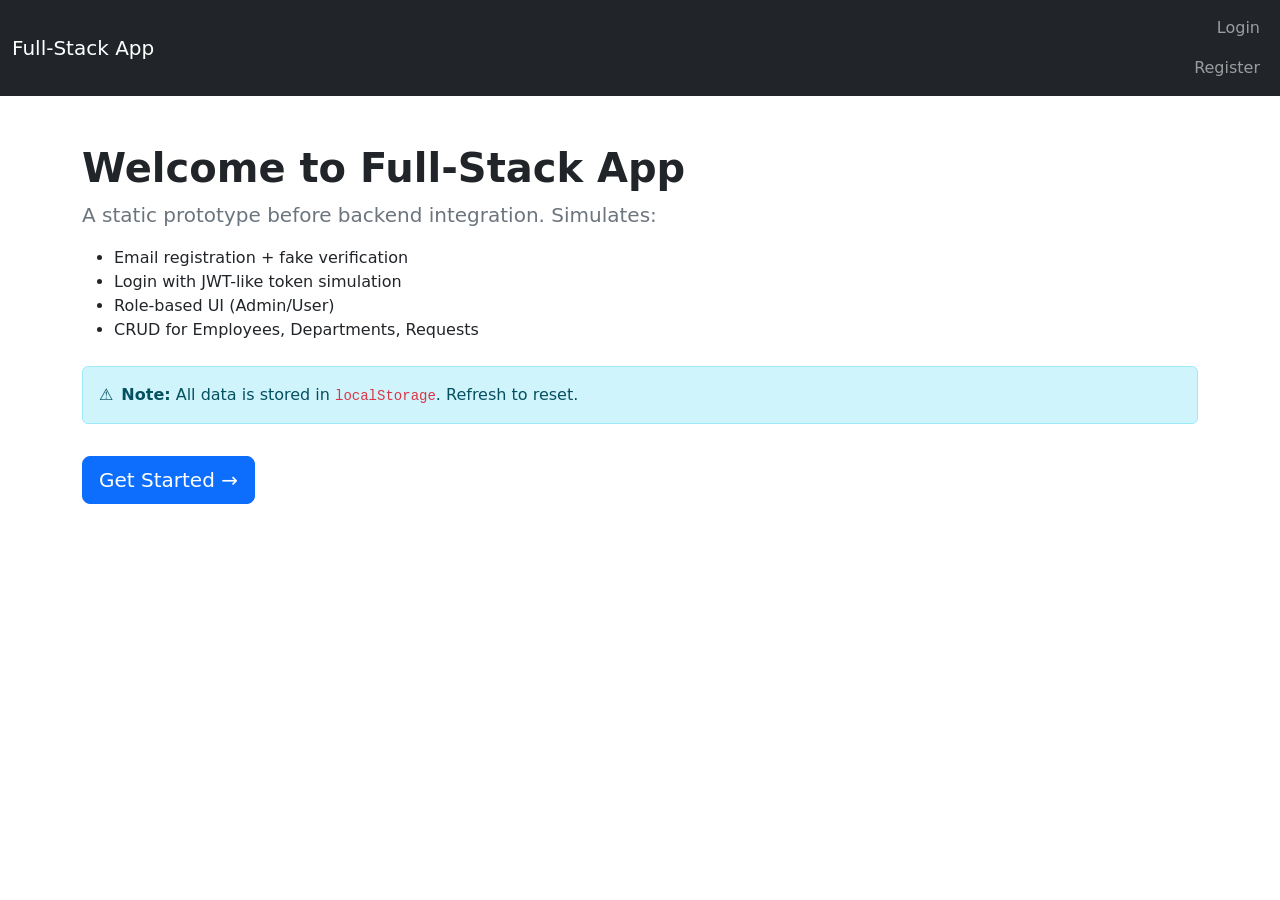
<file: index.html>
<!DOCTYPE html>
<html lang="en">
<head>
    <meta charset="UTF-8">
    <meta name="viewport" content="width=device-width, initial-scale=1.0">
    <title>Full-Stack App (Student Build)</title>
    
    <link href="https://cdn.jsdelivr.net/npm/bootstrap@5.3.0/dist/css/bootstrap.min.css" rel="stylesheet">
    
    <link rel="stylesheet" href="style.css">
</head>
<body class="not-authenticated">

    <nav class="navbar navbar-expand-lg navbar-dark bg-dark">
        <div class="container-fluid">
            <a class="navbar-brand" href="#">Full-Stack App</a>
            
            <button class="navbar-toggler" type="button" data-bs-toggle="collapse" data-bs-target="#navbarNav">
                <span class="navbar-toggler-icon"></span>
            </button>

            <div class="collapse navbar-collapse justify-content-end" id="navbarNav">
                <ul class="navbar-nav flex-lg-column align-items-lg-end" id="nav-public">
                    <li class="nav-item"><a class="nav-link" href="#/login">Login</a></li>
                    <li class="nav-item"><a class="nav-link" href="#/register">Register</a></li>
                </ul>

                <ul class="navbar-nav d-none" id="nav-user">
                    <li class="nav-item dropdown">
                        <a class="nav-link dropdown-toggle" href="#" role="button" data-bs-toggle="dropdown" aria-expanded="false">
                            User
                        </a>
                        <ul class="dropdown-menu dropdown-menu-end">
                            <li><a class="dropdown-item" href="#/dashboard">Profile</a></li>
                            <li><a class="dropdown-item" href="#/admin-employees">Employees</a></li>
                            <li><a class="dropdown-item" href="#/admin-accounts">Accounts</a></li>
                            <li><a class="dropdown-item" href="#/admin-departments">Departments</a></li>
                            <li><a class="dropdown-item" href="#/my-requests">My Requests</a></li>
                            <li><hr class="dropdown-divider"></li>
                            <li><a class="dropdown-item text-danger" href="#" onclick="logout()">Logout</a></li>
                        </ul>
                    </li>
                </ul>

                <ul class="navbar-nav d-none" id="nav-admin">
                    <li class="nav-item dropdown">
                        <a class="nav-link dropdown-toggle" href="#" role="button" data-bs-toggle="dropdown" aria-expanded="false">
                            Admin
                        </a>
                        <ul class="dropdown-menu dropdown-menu-end">
                            <li><a class="dropdown-item" href="#/admin-dashboard">Profile</a></li>
                            <li><a class="dropdown-item" href="#/admin-employees">Employees</a></li>
                            <li><a class="dropdown-item" href="#/admin-accounts">Accounts</a></li>
                            <li><a class="dropdown-item" href="#/admin-departments">Departments</a></li>
                            <li><a class="dropdown-item" href="#/my-requests">My Requests</a></li>
                            <li><hr class="dropdown-divider"></li>
                            <li><a class="dropdown-item text-danger" href="#" onclick="logout()">Logout</a></li>
                        </ul>
                    </li>
                </ul>
            </div>
        </div>
    </nav>

    <main class="container mt-5">
        <section id="home-page" class="page active">
            <h1 class="fw-bold">Welcome to Full-Stack App</h1>
            <p class="lead text-secondary">A static prototype before backend integration. Simulates:</p>
            <ul class="mb-4">
                <li>Email registration + fake verification</li>
                <li>Login with JWT-like token simulation</li>
                <li>Role-based UI (Admin/User)</li>
                <li>CRUD for Employees, Departments, Requests</li>
            </ul>

            <div id="storage-warning" class="alert alert-info d-flex align-items-center" role="alert">
                <span class="me-2">⚠️</span> 
                <div>
                    <strong>Note:</strong> All data is stored in <code class="text-danger">localStorage</code>. Refresh to reset.
                </div>
            </div>

            <a href="#/register" class="btn btn-primary btn-lg mt-3">
                Get Started &rightarrow;
            </a>
        </section>

        <section id="register-page" class="page">
            <div class="row justify-content-center">
                <div class="col-md-6 col-lg-5">
                    <div class="card shadow-sm mt-4">
                        <div class="card-body p-4">
                            <h2 class="fw-bold mb-3">Register Account</h2>
                            <form id="register-form">
                                <div class="mb-3">
                                    <label class="form-label">First Name</label>
                                    <input type="text" id="reg-firstname" class="form-control" required>
                                </div>
                                <div class="mb-3">
                                    <label class="form-label">Last Name</label>
                                    <input type="text" id="reg-lastname" class="form-control" required>
                                </div>
                                <div class="mb-3">
                                    <label class="form-label">Email</label>
                                    <input type="email" id="reg-email" class="form-control" required>
                                </div>
                                <div class="mb-3">
                                    <label class="form-label">Password</label>
                                    <input type="password" id="reg-password" class="form-control" minlength="6" required>
                                </div>
                                <div class="d-flex gap-2 mt-4">
                                    <button type="submit" class="btn btn-success">Sign Up</button>
                                    <button type="button" class="btn btn-outline-secondary" onclick="navigateTo('#/home')">Cancel</button>
                                </div>
                            </form>
                        </div>
                    </div>
                </div>
            </div>
        </section>

        <section id="verify-page" class="page">
            <div class="container mt-5 text-center">
                <div class="row justify-content-center">
                    <div class="col-md-6">
                        <div class="card shadow-sm p-4">
                            <h2>     Verify Your Email</h2>
                            <p class="text-muted mt-3">
                                We sent a verification link to <strong id="display-verify-email">...</strong>.
                                <br>(Since this is a prototype, click the button below to simulate verifying.)
                            </p>
                            <button id="btn-simulate-verify" class="btn btn-success btn-lg mt-3">Verify Now</button>
                        </div>
                    </div>
                </div>
            </div>
        </section>

        <section id="login-page" class="page">
            <div class="container mt-5">
                <div class="row justify-content-center">
                    <div class="col-md-6">
                        <h2 class="fw-bold mb-4">Login</h2>
                        
                        <div id="login-alert" class="alert alert-success d-none" role="alert"></div>

                        <form id="login-form" autocomplete="off">
                            <div class="mb-3">
                                      <label class="form-label">Email</label>
                                <input type="text" id="login-email" class="form-control" required autocomplete="off">
                            </div>
                            <div class="mb-3">
                                <label class="form-label">Password</label>
                                <input type="password" id="login-password" class="form-control" required autocomplete="new-password">
                            </div>
                            <div class="d-flex gap-2 mt-4">
                                <button type="submit" class="btn btn-primary px-4" style="background-color: #4f46e5; border: none;">Login</button>
                                <button type="button" class="btn btn-outline-secondary px-4" onclick="navigateTo('#/home')">Cancel</button>
                            </div>
                        </form>
                    </div>
                </div>
            </div>
        </section>

        <section id="welcome-page" class="page">
            <div class="container mt-5">
                <h2 class="mb-4">My Profile</h2>
                <div class="card shadow-sm">
                    <div class="card-body p-4">
                        <div class="d-flex align-items-start flex-column">
                            <h4 class="fw-bold mb-1" id="user-name-display">User Name</h4>
                            <p class="mb-1"><strong>Email:</strong> <span id="user-email-display">user@example.com</span></p>
                            <p class="mb-4"><strong>Role:</strong> User</p>
                            
                            <button class="btn btn-outline-primary" onclick="alert('Edit Profile feature is coming soon!')">Edit Profile</button>
                        </div>
                    </div>
                </div>
            </div>
        </section>

        <section id="admin-dashboard-page" class="page">
            <div class="container mt-5">
                <h2 class="mb-4">My Profile</h2>
                <div class="card shadow-sm">
                    <div class="card-body p-4">
                        <div class="d-flex align-items-start flex-column">
                            <h4 class="fw-bold mb-1" id="admin-name-display">Admin User</h4>
                            <p class="mb-1"><strong>Email:</strong> <span id="admin-email-display">admin@example.com</span></p>
                            <p class="mb-4"><strong>Role:</strong> Admin</p>
                            
                            <button class="btn btn-outline-primary" onclick="alert('Edit Profile feature is coming soon!')">Edit Profile</button>
                        </div>
                    </div>
                </div>
            </div>
        </section>

        <section id="admin-employees-page" class="page">
            <div class="container mt-5">
                <div class="d-flex justify-content-between align-items-center mb-4">
                    <h2>Employees</h2>
                    <button class="btn btn-success" onclick="toggleEmployeeForm()">+ Add Employee</button>
                </div>
                <div class="card border-0"> 
                    <div class="card-body p-0">
                        <table class="table table-hover mb-0">
                            <thead class="border-bottom">
                                <tr>
                                    <th scope="col" class="ps-4 fw-bold">ID</th>
                                    <th scope="col" class="fw-bold">Name</th> 
                                    <th scope="col" class="fw-bold">Position</th>
                                    <th scope="col" class="fw-bold">Dept</th>
                                    <th scope="col" class="fw-bold text-center">Actions</th>
                                </tr>
                            </thead>
                            <tbody id="employees-table-body"></tbody>
                        </table>
                        <div id="no-employees-msg" class="text-center py-3 text-muted bg-light border-bottom d-none">No employees.</div>
                    </div>
                </div>
                <div id="employee-form-card" class="card shadow-sm mb-5 d-none">
                    <div class="card-header bg-light fw-bold">Add/Edit Employee</div>
                    <div class="card-body">
                        <form id="admin-add-employee-form">
                            <div class="mb-3"><label class="form-label">Employee ID</label><input type="text" id="emp-id" class="form-control" required></div>
                            <div class="mb-3"><label class="form-label">User Email</label><input type="email" id="emp-email" class="form-control" required></div>
                            <div class="mb-3"><label class="form-label">Position</label><input type="text" id="emp-position" class="form-control" required></div>
                            <div class="mb-3"><label class="form-label">Department</label>
                                <select id="emp-dept" class="form-select"></select>
                            </div>
                            <div class="mb-3"><label class="form-label">Hire Date</label><input type="date" id="emp-date" class="form-control" required></div>
                            <div class="d-flex gap-2 mt-4">
                                <button type="submit" class="btn btn-primary px-4" style="background-color: #4f46e5; border: none;">Save</button>
                                <button type="button" class="btn btn-secondary px-4" onclick="toggleEmployeeForm()">Cancel</button>
                            </div>
                        </form>
                    </div>
                </div>
            </div>
        </section>

        <section id="admin-accounts-page" class="page">
            <div class="container mt-5">
                <div class="d-flex justify-content-between align-items-center mb-4">
                    <h2>Accounts</h2>
                    <button class="btn btn-success" onclick="toggleAccountForm()">+ Add Account</button>
                </div>
                <div class="card border-0 mb-4">
                    <div class="card-body p-0">
                        <table class="table table-hover mb-0">
                            <thead class="border-bottom">
                                <tr>
                                    <th scope="col" class="ps-4 fw-bold">Name</th>
                                    <th scope="col" class="fw-bold">Email</th>
                                    <th scope="col" class="fw-bold">Role</th>
                                    <th scope="col" class="fw-bold">Verified</th>
                                    <th scope="col" class="fw-bold text-center">Actions</th>
                                </tr>
                            </thead>
                            <tbody id="accounts-table-body"></tbody>
                        </table>
                        <div id="no-accounts-msg" class="text-center py-3 text-muted bg-light border-bottom d-none">No accounts found.</div>
                    </div>
                </div>
                <div id="account-form-card" class="card shadow-sm mb-5 d-none">
                    <div class="card-header bg-light fw-bold">Add/Edit Account</div>
                    <div class="card-body">
                        <form id="admin-add-account-form">
                            <div class="mb-3"><label class="form-label">First Name</label><input type="text" id="acc-firstname" class="form-control" required></div>
                            <div class="mb-3"><label class="form-label">Last Name</label><input type="text" id="acc-lastname" class="form-control" required></div>
                            <div class="mb-3"><label class="form-label">Email</label><input type="email" id="acc-email" class="form-control" required></div>
                            <div class="mb-3"><label class="form-label">Password</label><input type="password" id="acc-password" class="form-control" required></div>
                            <div class="mb-3"><label class="form-label">Role</label>
                                <select id="acc-role" class="form-select">
                                    <option value="user">User</option>
                                    <option value="admin">Admin</option>
                                </select>
                            </div>
                            <div class="mb-3 form-check">
                                <input type="checkbox" class="form-check-input" id="acc-verified" checked>
                                <label class="form-check-label" for="acc-verified">Verified</label>
                            </div>
                            <div class="d-flex gap-2 mt-4">
                                <button type="submit" class="btn btn-primary px-4" style="background-color: #4f46e5; border: none;">Save</button>
                                <button type="button" class="btn btn-secondary px-4" onclick="toggleAccountForm()">Cancel</button>
                            </div>
                        </form>
                    </div>
                </div>
            </div>
        </section>

        <section id="admin-departments-page" class="page">
            <div class="container mt-5">
                <div class="d-flex justify-content-between align-items-center mb-4">
                    <h2>Departments</h2>
                    <button class="btn btn-success" onclick="toggleDepartmentForm()">+ Add Department</button>
                </div>
                <div class="card border-0 mb-4">
                    <div class="card-body p-0">
                        <table class="table table-hover mb-0">
                            <thead class="border-bottom">
                                <tr>
                                    <th scope="col" class="ps-4 fw-bold">Name</th>
                                    <th scope="col" class="fw-bold">Description</th>
                                    <th scope="col" class="fw-bold text-center">Actions</th>
                                </tr>
                            </thead>
                            <tbody id="departments-table-body"></tbody>
                        </table>
                        <div id="no-departments-msg" class="text-center py-3 text-muted bg-light border-bottom d-none">No departments found.</div>
                    </div>
                </div>
                <div id="department-form-card" class="card shadow-sm mb-5 d-none">
                    <div class="card-header bg-light fw-bold">Add/Edit Department</div>
                    <div class="card-body">
                        <form id="admin-add-department-form">
                            <div class="mb-3"><label class="form-label">Department Name</label><input type="text" id="dept-name" class="form-control" placeholder="e.g. Engineering" required></div>
                            <div class="mb-3"><label class="form-label">Description</label><input type="text" id="dept-desc" class="form-control" placeholder="e.g. Software Team" required></div>
                            <div class="d-flex gap-2 mt-4">
                                <button type="submit" class="btn btn-primary px-4" style="background-color: #4f46e5; border: none;">Save</button>
                                <button type="button" class="btn btn-secondary px-4" onclick="toggleDepartmentForm()">Cancel</button>
                            </div>
                        </form>
                    </div>
                </div>
            </div>
        </section>

        <section id="admin-requests-page" class="page">
            <div class="container mt-5">
                <div class="d-flex justify-content-between align-items-center mb-4">
                    <h2>My Requests</h2>
                    <button class="btn btn-success" onclick="openNewRequestModal()">+ New Request</button>
                </div>
                <div id="requests-empty-state" class="text-start mt-5 d-none">
                    <p class="text-muted fs-5 mb-3">You have no requests yet.</p>
                    <button class="btn btn-success" onclick="openNewRequestModal()">Create One</button>
                </div>
                <div id="requests-table-container" class="card border-0 d-none">
                    <div class="card-body p-0">
                        <table class="table table-hover mb-0">
                            <thead class="border-bottom">
                                <tr>
                                    <th scope="col" class="ps-4 fw-bold">ID</th>
                                    <th scope="col" class="fw-bold">Type</th>
                                    <th scope="col" class="fw-bold">Item Count</th>
                                    <th scope="col" class="fw-bold">Status</th>
                                    <th scope="col" class="fw-bold text-center">Actions</th>
                                </tr>
                            </thead>
                            <tbody id="requests-table-body"></tbody>
                        </table>
                    </div>
                </div>
            </div>
        </section>

        <div class="modal fade" id="requestModal" tabindex="-1" aria-hidden="true">
            <div class="modal-dialog modal-dialog-centered">
                <div class="modal-content">
                    <div class="modal-header border-0 pb-0">
                        <h5 class="modal-title fw-bold">New Request</h5>
                        <button type="button" class="btn-close" data-bs-dismiss="modal" aria-label="Close"></button>
                    </div>
                    <div class="modal-body">
                        <form id="request-form">
                            <div class="mb-3">
                                <label class="form-label fw-bold">Type</label>
                                <input type="text" id="req-type" class="form-control" placeholder="e.g. Equipment" required>
                            </div>
                            <label class="form-label fw-bold">Items</label>
                            <div id="req-items-container">
                                <div class="row g-2 mb-2 item-row">
                                    <div class="col-8"><input type="text" class="form-control item-name" placeholder="Item name" required></div>
                                    <div class="col-2"><input type="number" class="form-control item-qty" value="1" min="1" required></div>
                                    <div class="col-2"><button type="button" class="btn btn-outline-secondary w-100" onclick="addItemRow()">+</button></div>
                                </div>
                            </div>
                            <div class="mt-4">
                                <button type="submit" class="btn btn-primary w-100" style="background-color: #4f46e5; border: none;">Submit Request</button>
                            </div>
                        </form>
                    </div>
                </div>
            </div>
        </div>
        

    </main>

    <script src="https://cdn.jsdelivr.net/npm/bootstrap@5.3.0/dist/js/bootstrap.bundle.min.js"></script>
    <script src="script.js"></script>
</body>
</html>
</file>
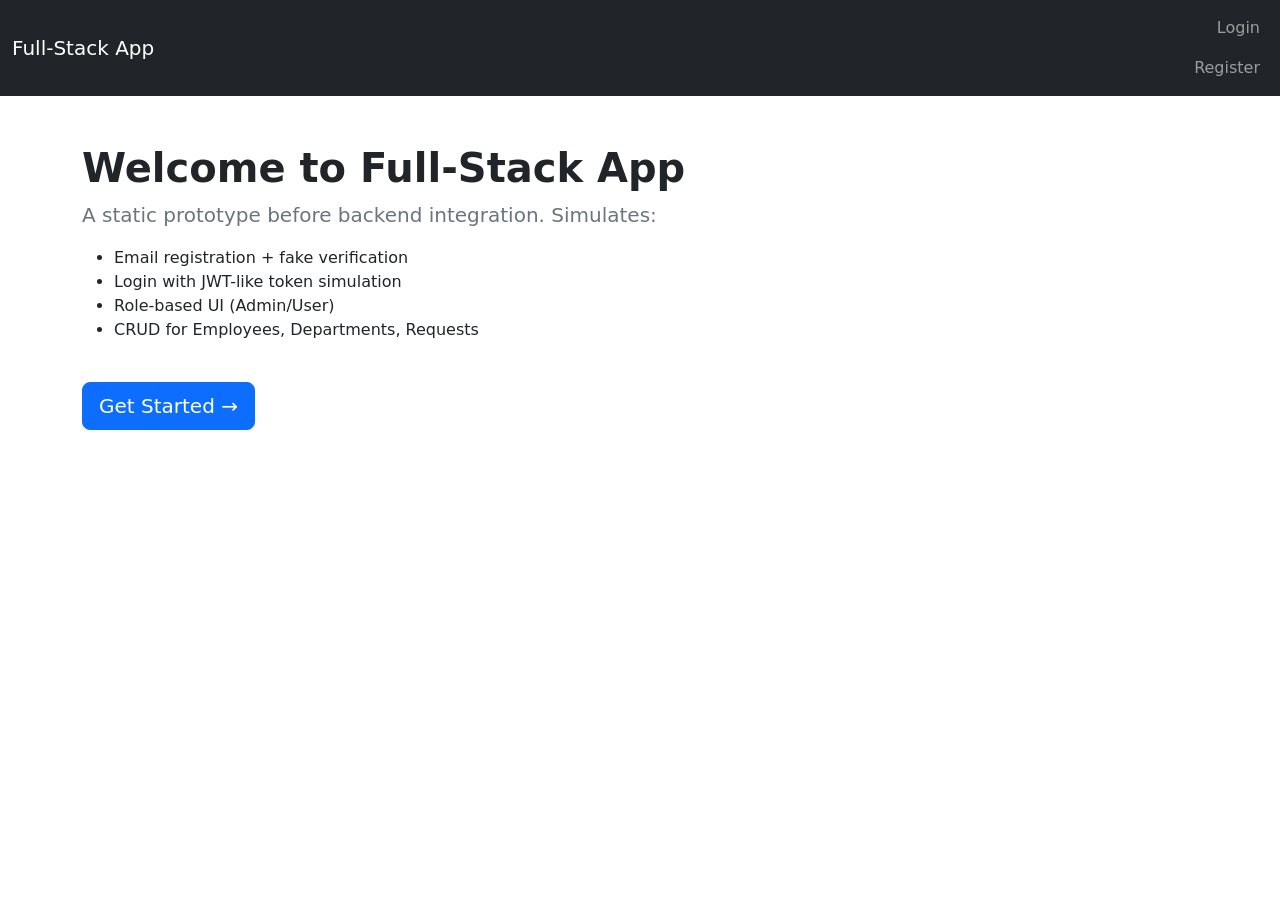
<file: app-folder/index.html>
<!DOCTYPE html>
<html lang="en">
<head>
    <meta charset="UTF-8">
    <meta name="viewport" content="width=device-width, initial-scale=1.0">
    <title>Full-Stack App (Student Build)</title>

    <link href="https://cdn.jsdelivr.net/npm/bootstrap@5.3.0/dist/css/bootstrap.min.css" rel="stylesheet">
    <link rel="stylesheet" href="style.css">
</head>
<body class="not-authenticated">

    <nav class="navbar navbar-expand-lg navbar-dark bg-dark">
        <div class="container-fluid">
            <a class="navbar-brand" href="#">Full-Stack App</a>
            <button class="navbar-toggler" type="button" data-bs-toggle="collapse" data-bs-target="#navbarNav">
                <span class="navbar-toggler-icon"></span>
            </button>
            <div class="collapse navbar-collapse justify-content-end" id="navbarNav">
                <ul class="navbar-nav flex-lg-column align-items-lg-end" id="nav-public">
                    <li class="nav-item"><a class="nav-link" href="#/login">Login</a></li>
                    <li class="nav-item"><a class="nav-link" href="#/register">Register</a></li>
                </ul>
                <ul class="navbar-nav d-none" id="nav-user">
                    <li class="nav-item dropdown">
                        <a class="nav-link dropdown-toggle" href="#" role="button" data-bs-toggle="dropdown" aria-expanded="false">
                            User
                        </a>
                        <ul class="dropdown-menu dropdown-menu-end">
                            <li><a class="dropdown-item" href="#/dashboard">Profile</a></li>
                            <li><a class="dropdown-item" href="#/admin-employees">Employees</a></li>
                            <li><a class="dropdown-item" href="#/admin-accounts">Accounts</a></li>
                            <li><a class="dropdown-item" href="#/admin-departments">Departments</a></li>
                            <li><a class="dropdown-item" href="#/my-requests">My Requests</a></li>
                            <li><hr class="dropdown-divider"></li>
                            <li><a class="dropdown-item text-danger" href="#" onclick="logout()">Logout</a></li>
                        </ul>
                    </li>
                </ul>
                <ul class="navbar-nav d-none" id="nav-admin">
                    <li class="nav-item dropdown">
                        <a class="nav-link dropdown-toggle" href="#" role="button" data-bs-toggle="dropdown" aria-expanded="false">
                            Admin
                        </a>
                        <ul class="dropdown-menu dropdown-menu-end">
                            <li><a class="dropdown-item" href="#/admin-dashboard">Profile</a></li>
                            <li><a class="dropdown-item" href="#/admin-employees">Employees</a></li>
                            <li><a class="dropdown-item" href="#/admin-accounts">Accounts</a></li>
                            <li><a class="dropdown-item" href="#/admin-departments">Departments</a></li>
                            <li><a class="dropdown-item" href="#/my-requests">My Requests</a></li>
                            <li><hr class="dropdown-divider"></li>
                            <li><a class="dropdown-item text-danger" href="#" onclick="logout()">Logout</a></li>
                        </ul>
                    </li>
                </ul>
            </div>
        </div>
    </nav>

    <main class="container mt-5">
        <section id="home-page" class="page active">
            <h1 class="fw-bold">Welcome to Full-Stack App</h1>
            <p class="lead text-secondary">A static prototype before backend integration. Simulates:</p>
            <ul class="mb-4">
                <li>Email registration + fake verification</li>
                <li>Login with JWT-like token simulation</li>
                <li>Role-based UI (Admin/User)</li>
                <li>CRUD for Employees, Departments, Requests</li>
            </ul>
            <a href="#/register" class="btn btn-primary btn-lg mt-3">
                Get Started &rightarrow;
            </a>
        </section>

        <section id="register-page" class="page">
            <div class="row justify-content-center">
                <div class="col-md-6 col-lg-5">
                    <div class="card shadow-sm mt-4">
                        <div class="card-body p-4">
                            <h2 class="fw-bold mb-3">Register Account</h2>
                            <form id="register-form">
                                <div class="mb-3">
                                    <label class="form-label">First Name</label>
                                    <input type="text" id="reg-firstname" class="form-control" required>
                                </div>
                                <div class="mb-3">
                                    <label class="form-label">Last Name</label>
                                    <input type="text" id="reg-lastname" class="form-control" required>
                                </div>
                                <div class="mb-3">
                                    <label class="form-label">Email</label>
                                    <input type="email" id="reg-email" class="form-control" required>
                                </div>
                                <div class="mb-3">
                                    <label class="form-label">Password</label>
                                    <input type="password" id="reg-password" class="form-control" minlength="6" required>
                                </div>
                                </div>
                                <div class="d-flex gap-2 mt-4">
                                    <button type="submit" class="btn btn-success">Sign Up</button>
                                    <button type="button" class="btn btn-outline-secondary" onclick="navigateTo('#/home')">Cancel</button>
                                </div>
                            </form>
                        </div>
                    </div>
                </div>
            </div>
        </section>

        <section id="verify-page" class="page">
            <div class="container mt-5 text-center">
                <div class="row justify-content-center">
                    <div class="col-md-6">
                        <div class="card shadow-sm p-4">
                            <h2>Verify Your Email</h2>
                            <p class="text-muted mt-3">
                                We sent a verification link to <strong id="display-verify-email">...</strong>.
                                <br>(Since this is a prototype, click the button below to simulate verifying.)
                            </p>
                            <button id="btn-simulate-verify" class="btn btn-success btn-lg mt-3">Verify Now</button>
                        </div>
                    </div>
                </div>
            </div>
        </section>

        <section id="login-page" class="page">
            <div class="container mt-5">
                <div class="row justify-content-center">
                    <div class="col-md-6">
                        <h2 class="fw-bold mb-4">Login</h2>
                        <div id="login-alert" class="alert alert-success d-none" role="alert"></div>
                        <form id="login-form" autocomplete="off">
                            <div class="mb-3">
                                <label class="form-label">Email</label>
                                <input type="text" id="login-email" class="form-control" required autocomplete="off">
                            </div>
                            <div class="mb-3">
                                <label class="form-label">Password</label>
                                <input type="password" id="login-password" class="form-control" required autocomplete="new-password">
                            </div>
                            <div class="d-flex gap-2 mt-4">
                                <button type="submit" class="btn btn-primary px-4" style="background-color: #4f46e5; border: none;">Login</button>
                                <button type="button" class="btn btn-outline-secondary px-4" onclick="navigateTo('#/home')">Cancel</button>
                            </div>
                        </form>
                    </div>
                </div>
            </div>
        </section>

        <section id="welcome-page" class="page">
            <div class="container mt-5">
                <h2 class="mb-4">My Profile</h2>
                <div class="card shadow-sm">
                    <div class="card-body p-4">
                        <div class="d-flex align-items-start flex-column">
                            <h4 class="fw-bold mb-1" id="user-name-display">User Name</h4>
                            <p class="mb-1"><strong>Email:</strong> <span id="user-email-display">user@example.com</span></p>
                            <p class="mb-4"><strong>Role:</strong> User</p>
                            <button class="btn btn-outline-primary" onclick="alert('Edit Profile feature is coming soon!')">Edit Profile</button>
                        </div>
                    </div>
                </div>
            </div>
        </section>

        <section id="admin-dashboard-page" class="page">
            <div class="container mt-5">
                <h2 class="mb-4">My Profile</h2>
                <div class="card shadow-sm">
                    <div class="card-body p-4">
                        <div class="d-flex align-items-start flex-column">
                            <h4 class="fw-bold mb-1" id="admin-name-display">Admin User</h4>
                            <p class="mb-1"><strong>Email:</strong> <span id="admin-email-display">admin@example.com</span></p>
                            <p class="mb-4"><strong>Role:</strong> Admin</p>
                            <button class="btn btn-outline-primary" onclick="alert('Edit Profile feature is coming soon!')">Edit Profile</button>
                        </div>
                    </div>
                </div>
            </div>
        </section>

        <section id="admin-employees-page" class="page">
            <div class="container mt-5">
                <div class="d-flex justify-content-between align-items-center mb-4">
                    <h2>Employees</h2>
                    <button class="btn btn-success" onclick="toggleEmployeeForm()">+ Add Employee</button>
                </div>
                <div class="card border-0"> 
                    <div class="card-body p-0">
                        <table class="table table-hover mb-0">
                            <thead class="border-bottom">
                                <tr>
                                    <th scope="col" class="ps-4 fw-bold">ID</th>
                                    <th scope="col" class="fw-bold">Name</th> 
                                    <th scope="col" class="fw-bold">Position</th>
                                    <th scope="col" class="fw-bold">Dept</th>
                                    <th scope="col" class="fw-bold text-center">Actions</th>
                                </tr>
                            </thead>
                            <tbody id="employees-table-body"></tbody>
                        </table>
                        <div id="no-employees-msg" class="text-center py-3 text-muted bg-light border-bottom d-none">No employees.</div>
                    </div>
                </div>
                <div id="employee-form-card" class="card shadow-sm mb-5 d-none">
                    <div class="card-header bg-light fw-bold">Add/Edit Employee</div>
                    <div class="card-body">
                        <form id="admin-add-employee-form">
                            <div class="mb-3"><label class="form-label">Employee ID</label><input type="text" id="emp-id" class="form-control" required></div>
                            <div class="mb-3"><label class="form-label">User Email</label><input type="email" id="emp-email" class="form-control" required></div>
                            <div class="mb-3"><label class="form-label">Position</label><input type="text" id="emp-position" class="form-control" required></div>
                            <div class="mb-3"><label class="form-label">Department</label>
                                <select id="emp-dept" class="form-select"></select>
                            </div>
                            <div class="mb-3"><label class="form-label">Hire Date</label><input type="date" id="emp-date" class="form-control" required></div>
                            <div class="d-flex gap-2 mt-4">
                                <button type="submit" class="btn btn-primary px-4" style="background-color: #4f46e5; border: none;">Save</button>
                                <button type="button" class="btn btn-secondary px-4" onclick="toggleEmployeeForm()">Cancel</button>
                            </div>
                        </form>
                    </div>
                </div>
            </div>
        </section>

        <section id="admin-accounts-page" class="page">
            <div class="container mt-5">
                <div class="d-flex justify-content-between align-items-center mb-4">
                    <h2>Accounts</h2>
                    <button class="btn btn-success" onclick="toggleAccountForm()">+ Add Account</button>
                </div>
                <div class="card border-0 mb-4">
                    <div class="card-body p-0">
                        <table class="table table-hover mb-0">
                            <thead class="border-bottom">
                                <tr>
                                    <th scope="col" class="ps-4 fw-bold">Name</th>
                                    <th scope="col" class="fw-bold">Email</th>
                                    <th scope="col" class="fw-bold">Role</th>
                                    <th scope="col" class="fw-bold">Verified</th>
                                    <th scope="col" class="fw-bold text-center">Actions</th>
                                </tr>
                            </thead>
                            <tbody id="accounts-table-body"></tbody>
                        </table>
                        <div id="no-accounts-msg" class="text-center py-3 text-muted bg-light border-bottom d-none">No accounts found.</div>
                    </div>
                </div>
                <div id="account-form-card" class="card shadow-sm mb-5 d-none">
                    <div class="card-header bg-light fw-bold">Add/Edit Account</div>
                    <div class="card-body">
                        <form id="admin-add-account-form">
                            <div class="mb-3"><label class="form-label">First Name</label><input type="text" id="acc-firstname" class="form-control" required></div>
                            <div class="mb-3"><label class="form-label">Last Name</label><input type="text" id="acc-lastname" class="form-control" required></div>
                            <div class="mb-3"><label class="form-label">Email</label><input type="email" id="acc-email" class="form-control" required></div>
                            <div class="mb-3"><label class="form-label">Password</label><input type="password" id="acc-password" class="form-control" required></div>
                            <div class="mb-3"><label class="form-label">Role</label>
                                <select id="acc-role" class="form-select">
                                    <option value="user">User</option>
                                    <option value="admin">Admin</option>
                                </select>
                            </div>
                            <div class="mb-3 form-check">
                                <input type="checkbox" class="form-check-input" id="acc-verified" checked>
                                <label class="form-check-label" for="acc-verified">Verified</label>
                            </div>
                            <div class="d-flex gap-2 mt-4">
                                <button type="submit" class="btn btn-primary px-4" style="background-color: #4f46e5; border: none;">Save</button>
                                <button type="button" class="btn btn-secondary px-4" onclick="toggleAccountForm()">Cancel</button>
                            </div>
                        </form>
                    </div>
                </div>
            </div>
        </section>

        <section id="admin-departments-page" class="page">
            <div class="container mt-5">
                <div class="d-flex justify-content-between align-items-center mb-4">
                    <h2>Departments</h2>
                    <button class="btn btn-success" onclick="toggleDepartmentForm()">+ Add Department</button>
                </div>
                <div class="card border-0 mb-4">
                    <div class="card-body p-0">
                        <table class="table table-hover mb-0">
                            <thead class="border-bottom">
                                <tr>
                                    <th scope="col" class="ps-4 fw-bold">Name</th>
                                    <th scope="col" class="fw-bold">Description</th>
                                    <th scope="col" class="fw-bold text-center">Actions</th>
                                </tr>
                            </thead>
                            <tbody id="departments-table-body"></tbody>
                        </table>
                        <div id="no-departments-msg" class="text-center py-3 text-muted bg-light border-bottom d-none">No departments found.</div>
                    </div>
                </div>
                <div id="department-form-card" class="card shadow-sm mb-5 d-none">
                    <div class="card-header bg-light fw-bold">Add/Edit Department</div>
                    <div class="card-body">
                        <form id="admin-add-department-form">
                            <div class="mb-3"><label class="form-label">Department Name</label><input type="text" id="dept-name" class="form-control" placeholder="e.g. Engineering" required></div>
                            <div class="mb-3"><label class="form-label">Description</label><input type="text" id="dept-desc" class="form-control" placeholder="e.g. Software Team" required></div>
                            <div class="d-flex gap-2 mt-4">
                                <button type="submit" class="btn btn-primary px-4" style="background-color: #4f46e5; border: none;">Save</button>
                                <button type="button" class="btn btn-secondary px-4" onclick="toggleDepartmentForm()">Cancel</button>
                            </div>
                        </form>
                    </div>
                </div>
            </div>
        </section>

        <section id="admin-requests-page" class="page">
            <div class="container mt-5">
                <div class="d-flex justify-content-between align-items-center mb-4">
                    <h2>My Requests</h2>
                    <button class="btn btn-success" onclick="openNewRequestModal()">+ New Request</button>
                </div>
                <div id="requests-empty-state" class="text-start mt-5 d-none">
                    <p class="text-muted fs-5 mb-3">You have no requests yet.</p>
                    <button class="btn btn-success" onclick="openNewRequestModal()">Create One</button>
                </div>
                <div id="requests-table-container" class="card border-0 d-none">
                    <div class="card-body p-0">
                        <table class="table table-hover mb-0">
                            <thead class="border-bottom">
                                <tr>
                                    <th scope="col" class="ps-4 fw-bold">ID</th>
                                    <th scope="col" class="fw-bold">Type</th>
                                    <th scope="col" class="fw-bold">Item Count</th>
                                    <th scope="col" class="fw-bold">Status</th>
                                    <th scope="col" class="fw-bold text-center">Actions</th>
                                </tr>
                            </thead>
                            <tbody id="requests-table-body"></tbody>
                        </table>
                    </div>
                </div>
            </div>
        </section>

        <div class="modal fade" id="requestModal" tabindex="-1" aria-hidden="true">
            <div class="modal-dialog modal-dialog-centered">
                <div class="modal-content">
                    <div class="modal-header border-0 pb-0">
                        <h5 class="modal-title fw-bold">New Request</h5>
                        <button type="button" class="btn-close" data-bs-dismiss="modal" aria-label="Close"></button>
                    </div>
                    <div class="modal-body">
                        <form id="request-form">
                            <div class="mb-3">
                                <label class="form-label fw-bold">Type</label>
                                <input type="text" id="req-type" class="form-control" placeholder="e.g. Equipment" required>
                            </div>
                            <label class="form-label fw-bold">Items</label>
                            <div id="req-items-container">
                                <div class="row g-2 mb-2 item-row">
                                    <div class="col-8"><input type="text" class="form-control item-name" placeholder="Item name" required></div>
                                    <div class="col-2"><input type="number" class="form-control item-qty" value="1" min="1" required></div>
                                    <div class="col-2"><button type="button" class="btn btn-outline-secondary w-100" onclick="addItemRow()">+</button></div>
                                </div>
                            </div>
                            <div class="mt-4">
                                <button type="submit" class="btn btn-primary w-100" style="background-color: #4f46e5; border: none;">Submit Request</button>
                            </div>
                        </form>
                    </div>
                </div>
            </div>
        </div>
    </main>

    <script src="https://cdn.jsdelivr.net/npm/bootstrap@5.3.0/dist/js/bootstrap.bundle.min.js"></script>
    <script src="script.js"></script>
</body>
</html>
</file>
<file: style.css>
.page {
    display: none;
}


.page.active {
    display: block;
    animation: fadeIn 0.3s; 
}


@keyframes fadeIn {
    from { opacity: 0; }
    to { opacity: 1; }
}
</file>
<file: app-folder/style.css>
.page {
    display: none;
}

.page.active {
    display: block;
    animation: fadeIn 0.3s; 
}

@keyframes fadeIn {
    from { opacity: 0; }
    to { opacity: 1; }
}
</file>
